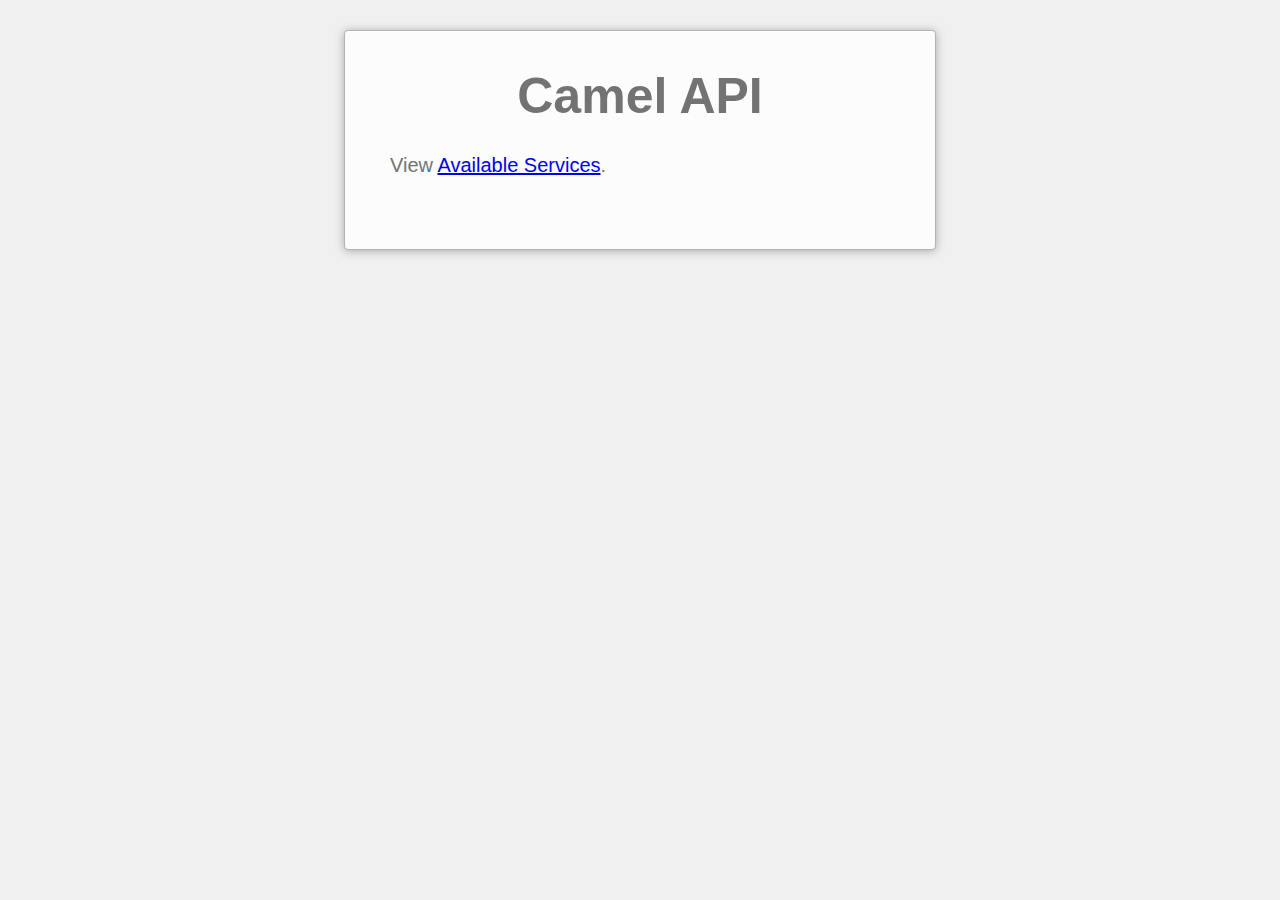
<file: sms-infrastructure/src/main/resources/static/index.html>
<!DOCTYPE html>
<html>
<head>
    <title>Raible Designs | Camel API</title>
    <link rel="stylesheet" href="css/main.css" type="text/css">
</head>
<body>
<div class="container">
    <h1>Camel API</h1>

    <p>View <a href="docs/index.html">Available Services</a>.</p>

</div>
</body>
</html>
</file>
<file: sms-infrastructure/src/main/resources/static/css/main.css>
::-moz-selection {
    background: #b3d4fc;
    text-shadow: none;
}

::selection {
    background: #b3d4fc;
    text-shadow: none;
}

html {
    padding: 30px 10px;
    font-size: 20px;
    line-height: 1.4;
    color: #737373;
    background: #f0f0f0;
    font-family: "Helvetica Neue", Helvetica, Arial, sans-serif;
    -webkit-text-size-adjust: 100%;
    -ms-text-size-adjust: 100%;
}

body {
    max-width: 550px;
    _width: 550px;
    padding: 30px 20px 50px;
    border: 1px solid #b3b3b3;
    border-radius: 4px;
    margin: 0 auto;
    box-shadow: 0 1px 10px #a7a7a7, inset 0 1px 0 #fff;
    background: #fcfcfc;
}

h1 {
    margin: 0 10px;
    font-size: 50px;
    text-align: center;
}

h1 span {
    color: #bbb;
}

h3 {
    margin: 1.5em 0 0.5em;
}

p {
    margin: 1em 0;
}

ul {
    padding: 0 0 0 40px;
    margin: 1em 0;
}

.container {
    max-width: 500px;
    _width: 500px;
    margin: 0 auto;
}
</file>
